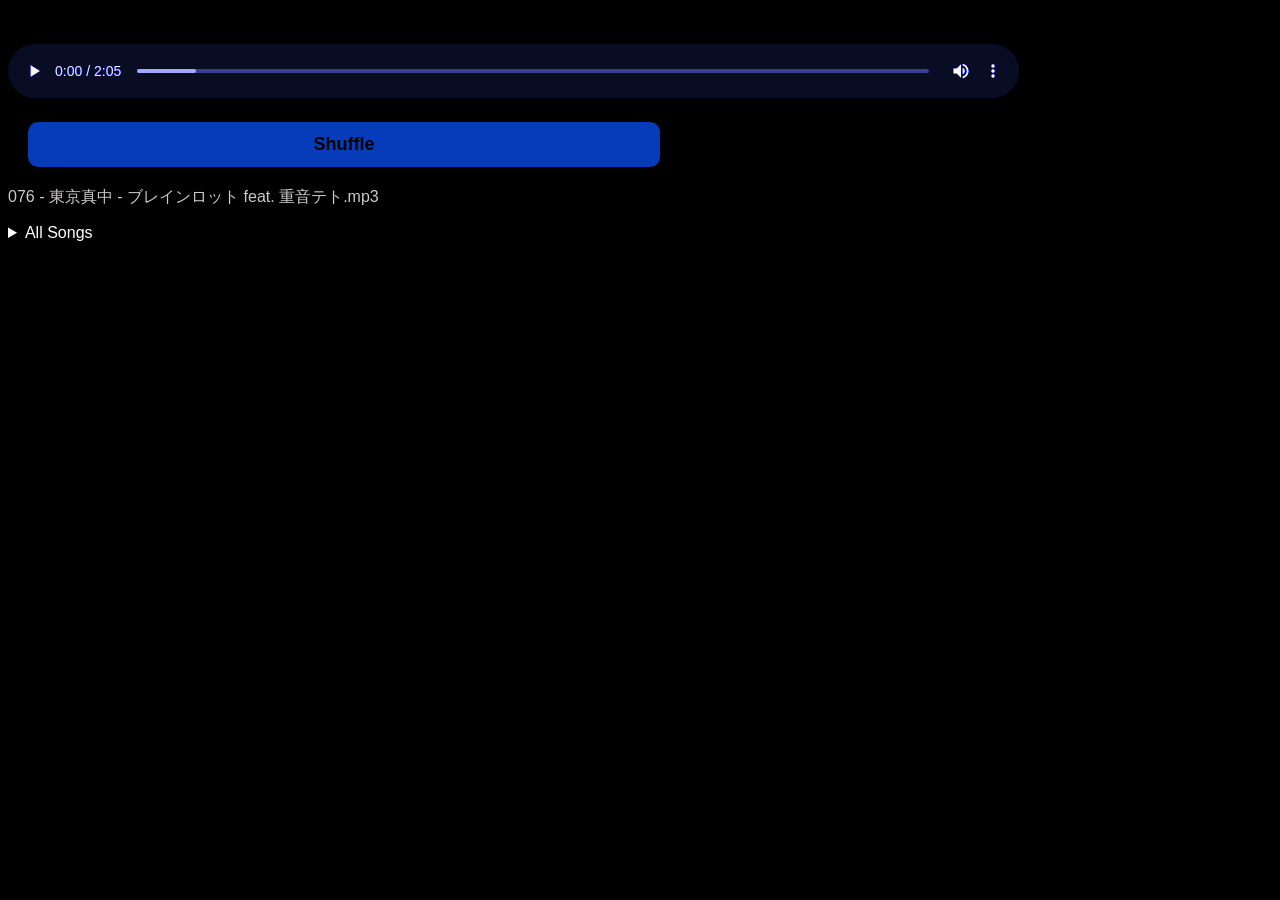
<file: index.html>
<!DOCTYPE html>
<link rel="stylesheet" href=style.css>
<page>
    <div>
        <audio controls id="audio">
            <source src="" type="audio/mpeg" id="song">
        </audio>
    </div>

    <div>
        <button id="shuffle">Shuffle</button>
    </div>
    <div>
        <p id="songPrint"></p>
    </div>
    <div>
        <details>
            <summary>All Songs</summary>
            <li id="all"></li>
        </details>
    </div>
        <script src="app.js"></script>
    </div>


</page>
</file>
